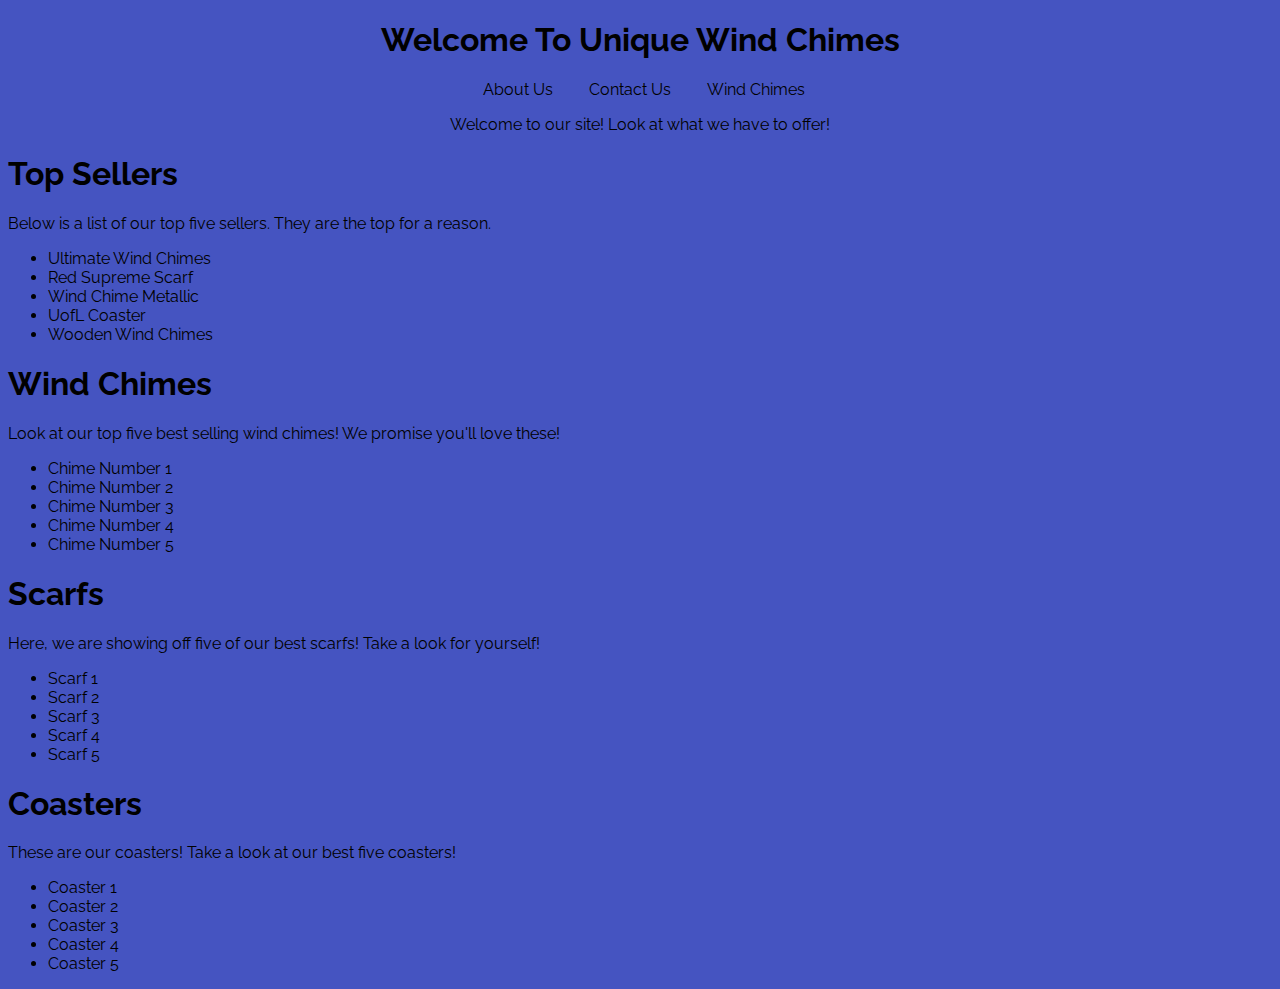
<file: index.html>
<!--This is the homepage. It will have the following
	1) Top Sellers
	2) Sections (pictures and prices):
		2.1) Wind Chimes
		2.2) Scarves
		2.3) Coasters
	3) Navigation bar (About/Contact)
-->

<!doctype html>
<html>
	<head>
		<title>Home of the Best Wind Chimes Ever!</title>
		<link type="text/css" rel="stylesheet" href="css/style.css"/>
		<meta charset="utf-8"/>
	</head>
	<body>
		<article><!--Welcome article-->
			<section id="welcomeSection"><!--Welcome section-->
				<h1 class="header">Welcome To Unique Wind Chimes</h1>
				<nav> <!--Beginning of Navigation Bar-->
					<ul id="welcomeList">
							<li>About Us</li>
							<li>Contact Us</li>
							<li>Wind Chimes</li>
					</ul>
				</nav> <!--End of Navigation Bar-->	
				<p id="welcomeMessage">Welcome to our site! Look at what we have to offer!</p>
			</section><!--end of Welcome section-->

			<section id="topSellSection"><!--Top Seller section-->
				<h1>Top Sellers</h1>
				<p>Below is a list of our top five sellers. They are the top for a reason.</p>
				<ul id="topSellers">
						<li>Ultimate Wind Chimes</li>
						<li>Red Supreme Scarf</li>
						<li>Wind Chime Metallic</li>
						<li>UofL Coaster</li>
						<li>Wooden Wind Chimes</li>
				</ul>
				</section><!--end of Top Seller section-->	

			<section id="topWindSections"><!--Top Wind Chimes section-->
				<h1>Wind Chimes</h1>
				<p>Look at our top five best selling wind chimes! We promise you'll love these!</p>
				<ul id="topWindChimes">
					<li>Chime Number 1</li>
					<li>Chime Number 2</li>
					<li>Chime Number 3</li>
					<li>Chime Number 4</li>
					<li>Chime Number 5</li>
				</ul>
			</section><!--end of Wind Chime article-->
			
			<section id="topScarfSection"> <!--Top Scarfs section-->
				<h1>Scarfs</h1>
				<p>Here, we are showing off five of our best scarfs! Take a look for yourself!</p>
				<ul id="topScarfs">
					<li>Scarf 1</li>
					<li>Scarf 2</li>
					<li>Scarf 3</li>
					<li>Scarf 4</li>
					<li>Scarf 5</li>
				</ul>
			</section><!--end of Top Scarfs section-->
			
			<section id="topCoastersSection"><!--Top of Coasters section-->
				<h1>Coasters</h1>
				<p>These are our coasters! Take a look at our best five coasters!</p>
				<ul id="topCoasters">
					<li>Coaster 1</li>
					<li>Coaster 2</li>
					<li>Coaster 3</li>
					<li>Coaster 4</li>
					<li>Coaster 5</li>
				</ul>
			</section><!--end of Coasters section-->
		<article><!--end of Welcome Article-->
	</body>
</html>
</file>
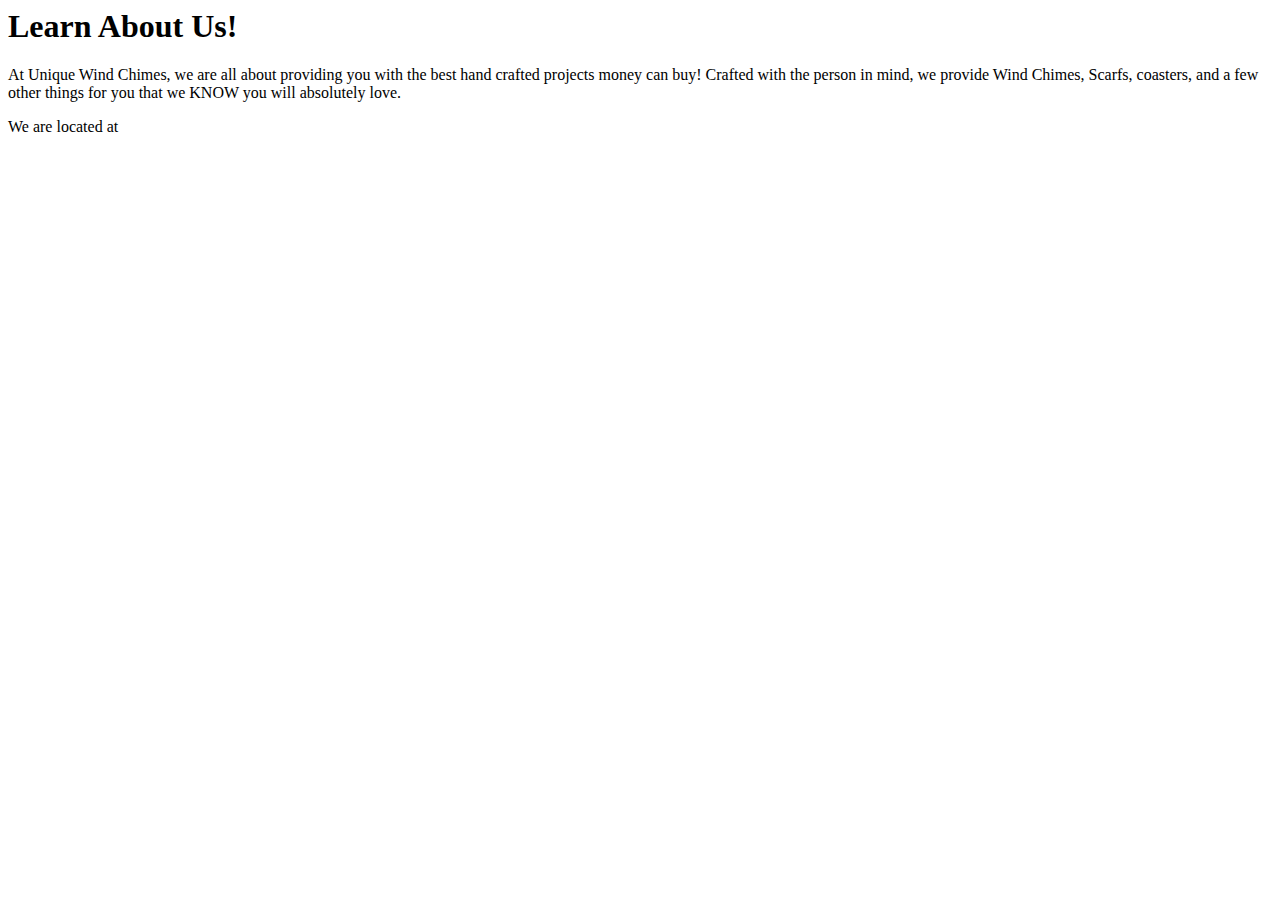
<file: about.html>
<!--to be used in HTML5 documenation-->
<doctype html>
<html>
	<head>
		<title>Unique Wind Chimes</title>
	</head>
	<body>
		<header>
			<h1>Learn About Us!</h1>
		</header>
		<section id="mission">
						<p>At Unique Wind Chimes, we are all about providing you with the best hand crafted projects money can buy! Crafted with the person in mind, we provide Wind Chimes, Scarfs, coasters, and a few other things for you that we KNOW you will absolutely love.</p>
		</section>
		<section id="location">
						<p>We are located at <!--insert location here--></p>
		</section>
	</body>
</html>
</file>
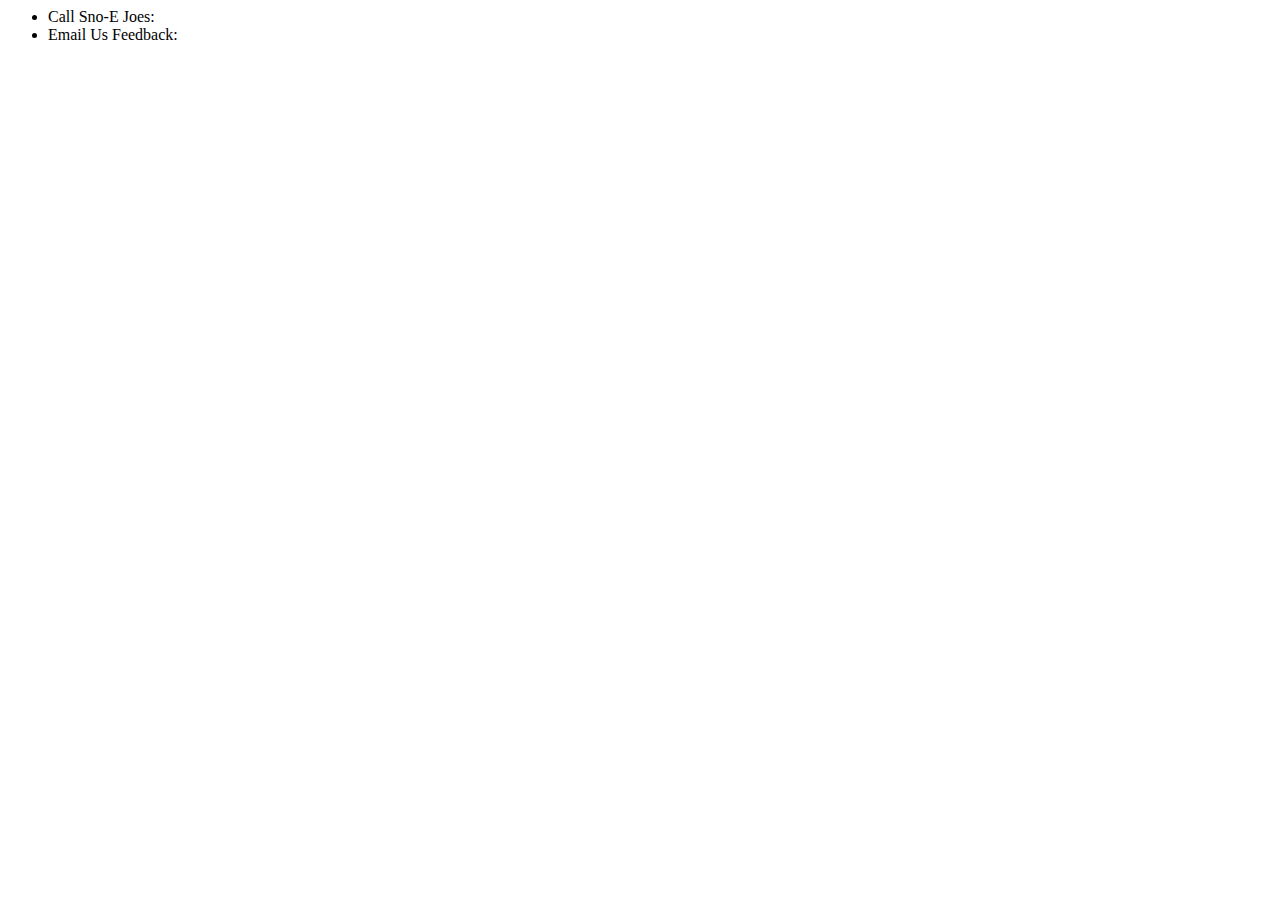
<file: contact.html>
<!--Built from scratch using HTML5 and the VIM (vi improved) text editor-->
<!--Site Author: Alex Davis III-->

<doctype html>
<html>
<head>
<title>Contact Us</title>
</head>
<body>
<section>
				<ul>
								<li>
									Call Sno-E Joes: <!--Provide Phone Contact-->
								</li>		
								<li>
									Email Us Feedback: <!--Provide email address-->
								</li>
				</ul>

</section>
</body>
</html>
</file>
<file: css/style.css>
@import url(http://fonts.googleapis.com/css?family=Raleway:400,600);

body{
	font-family: 'Raleway';
	font-weight: 400; 
  background-color: #4554c1;
}

#welcomeSection > h1 {
 text-align: center;	
}

#welcomeSection > nav {
	text-align: center
}

#welcomeList li{
	display: inline;
	margin: 0 2em 0 auto;
}

#welcomeList li:hover {
	border-bottom: 2px solid white;
}

#welcomeMessage {
	text-align: center;	
}

#header{
	margin: 0 auto;
	display: inline;
}

/*The header at the top of the page*/
#header h1{
	text-align: center;
	color: #FFF;
	font-size: 2em;
	border: 2px solid white;
}

/*Header inside of the about container*/
.containerHead{
	margin: 0;
	display: inline;
}

/*The Container used to encompace the three articles of the page*/
.aboutContainer
{
	padding: 1em;
	margin-left: 8em;
  max-width: 20%;
	background-color: #ffa500;	
	display: inline-block;
	vertical-align: top;
	margin-top: 10%;
	box-shadow: -5px 5px 18px 10px white;
	text-shadow: 1px 1px 1px white;
	height: fit-content;
}

.aboutContainer ul li {
	margin-top: 1em;
}

/*Execute media query so long as the max-width has not been met*/
@media (max-width: 1254px){
				.aboutContainer{
						max-width: 90%;
						display: inline-block;
				
				}
}
</file>
